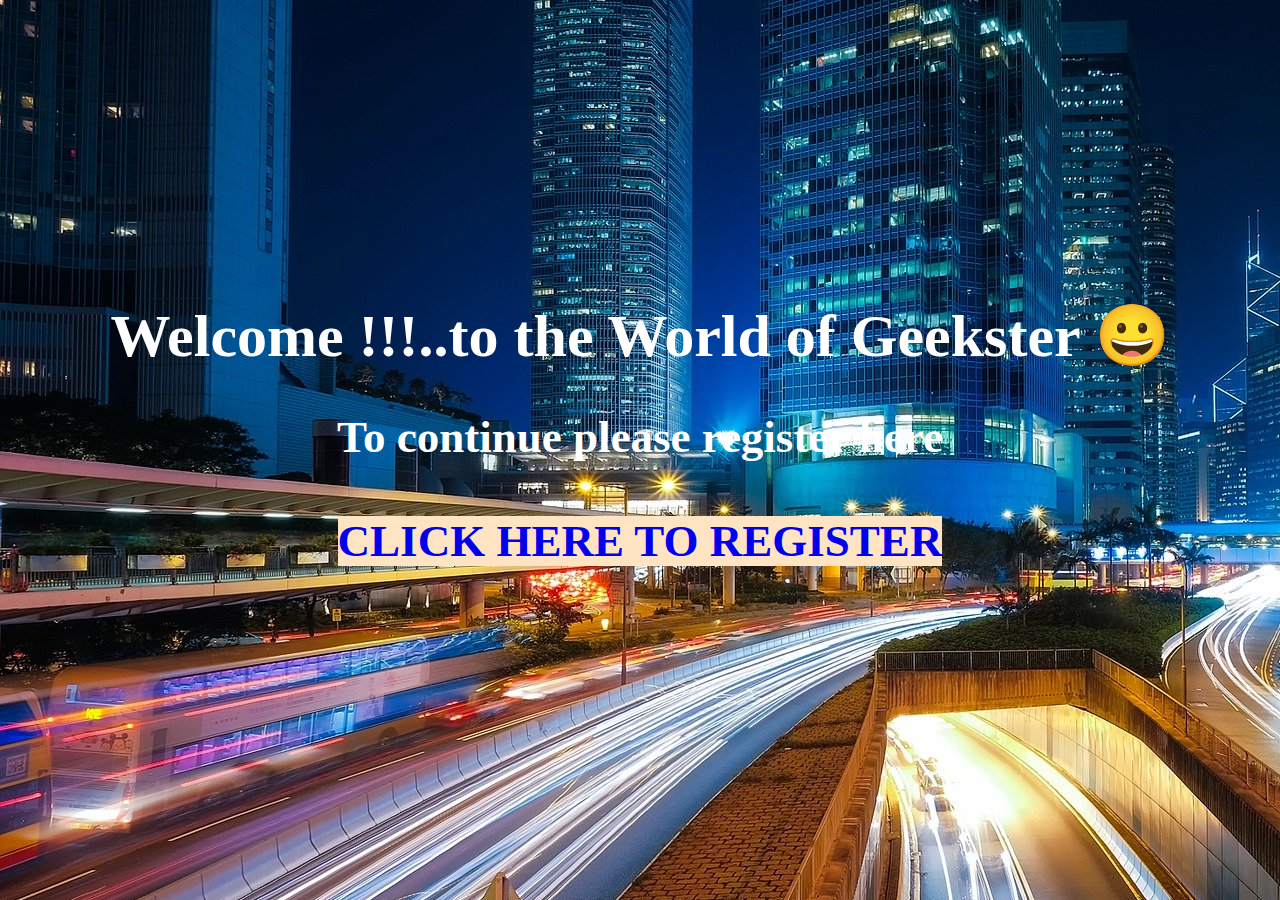
<file: index.html>
<!DOCTYPE html>
<html lang="en">
<head>
    <meta charset="UTF-8">
    <meta http-equiv="X-UA-Compatible" content="IE=edge">
    <meta name="viewport" content="width=device-width, initial-scale=1.0">
    <link rel="stylesheet" href="index.css">
    <title>Document</title>
</head>
<body>
    <header id="header">
        <h1>Welcome !!!..to the World of Geekster &#128512;</h1>
        <h2>To continue please register here <br><br>
            <a href="Registration.html">CLICK HERE TO REGISTER </a>
        </h2>
    </header>

</body>
</html>
</file>
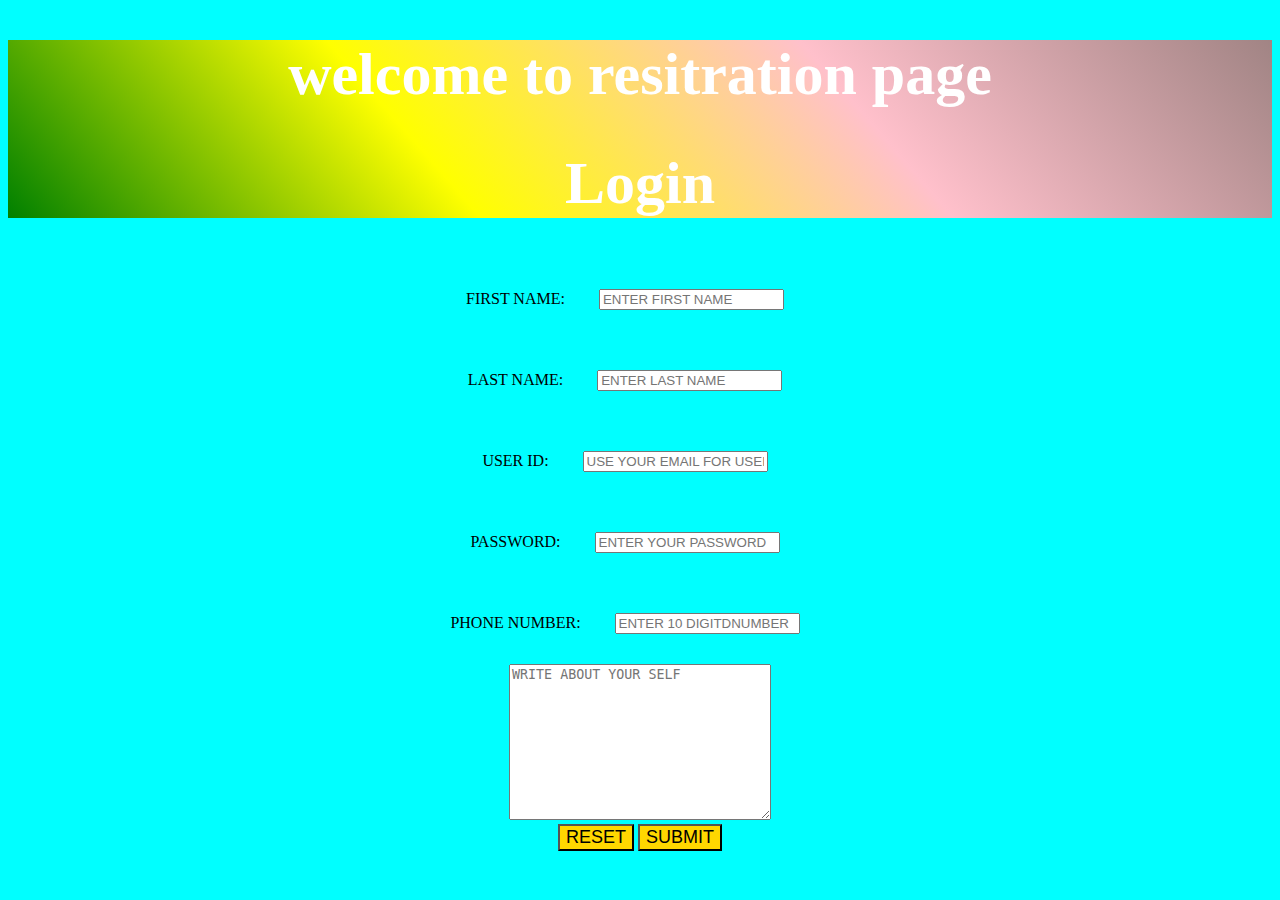
<file: Registration.html>
<!DOCTYPE html>
<html lang="en">
<head>
    <meta charset="UTF-8">
    <meta http-equiv="X-UA-Compatible" content="IE=edge">
    <meta name="viewport" content="width=device-width, initial-scale=1.0">
    <link rel="stylesheet" href="Registration.css">
    <title>Login Page</title>
</head>
<body>
    <header>
        <h1>welcome to resitration page</h1>
        <h1>Login</h1>
    </header>
    <form>
        <label for="firstname">FIRST NAME:</label>
        <input type="text" placeholder="ENTER FIRST NAME" id="firstname"required><br>
        <label for="lastname">LAST NAME:</label>
        <input type="text" placeholder="ENTER LAST NAME" id="lastname"required><br>
        <label for="userid">USER ID:</label>
        <input pattern=".+@.+\..+" placeholder="USE YOUR EMAIL FOR USER ID" id="userid" required><br>
        <label for="password">PASSWORD:</label>
        <input type="password" placeholder="ENTER YOUR PASSWORD" id="password "required><br>
        <label for="phone no">PHONE NUMBER:</label>
        <input type="text" pattern="[0-9]{10}" title="enter 10 digit phone no" id="phone no" required placeholder="ENTER 10 DIGITDNUMBER"><br>
        <textarea cols="30" rows="10" placeholder="WRITE ABOUT YOUR SELF"id="discriptio"></textarea>
        <br>
        <button type="reset"> RESET</button>
        <button type="submit">SUBMIT</button>
    </form>
</body>
</html>
</file>
<file: index.css>
body{
    background-image:url('hongkong.jpg');

}
#header{
    margin-top:300px;
    text-align:center;
    color:white;
    font-size:30px;
    font-weight: 200px;
}
a{
    text-decoration:none;
    background-color:bisque;
}
a:hover{
    background-color:red;
    color:white;
}
</file>
<file: Registration.css>
body{
    background-color:cyan;
}
form{
    text-align:center;
}
input{
    margin:30px;
}
header{
    text-align: center;
    color:white;
    background-image:linear-gradient(49deg,green,yellow,pink,rgb(161, 132, 132));
    font-size:30px;
}
button{
    font-size: large;
    background-color:gold;
}
button:hover{
    font-size:30px;
    background-color:red;
    color:white;
}
</file>
